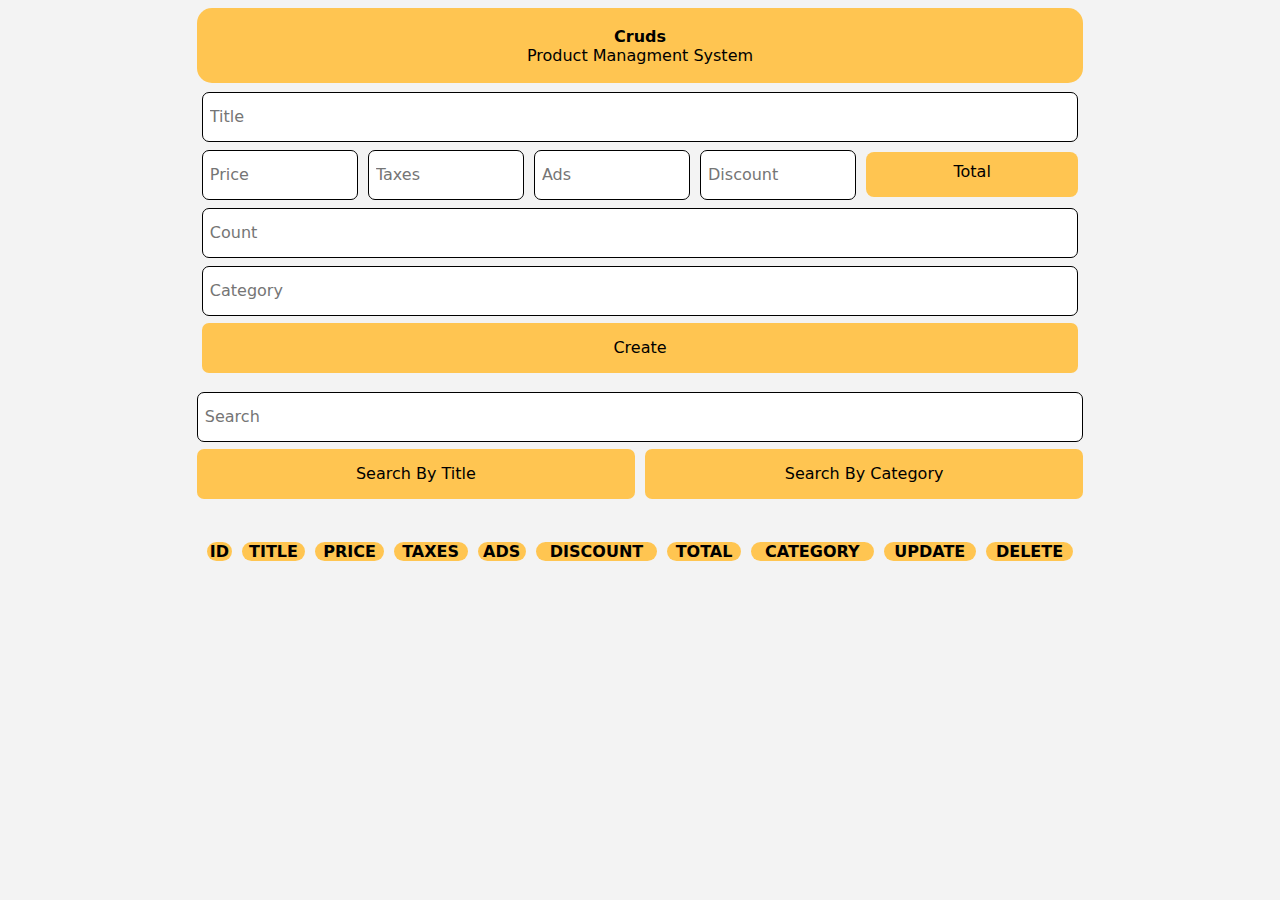
<file: index.html>
<!DOCTYPE html>
<html lang="en">
<head>
    <meta charset="UTF-8">
    <meta name="viewport" content="width=device-width, initial-scale=1.0">
    <title>Ahmed Mansi</title>
    <link rel="stylesheet" href="style.css">
</head>
<body>
    <div class="crud">

        <div class="head">
            <h2>cruds</h2>
            <p>Product managment system</p>
        </div>


        <div class="inputs-div">
            <input placeholder="title" type="text" id="title">
            <div class="price">
                <input onkeyup="getTotal()" type="number" id="price" placeholder="price">
                <input onkeyup="getTotal()" type="number" id="taxes" placeholder="taxes">
                <input onkeyup="getTotal()" type="number" id="ads" placeholder="ads">
                <input onkeyup="getTotal()" type="number" id="discount" placeholder="discount">
                <small onkeyup="getTotal()" id="total">Total </small>

            </div>
            <div>
                <input placeholder="count" type="number" id="count">
                <input placeholder="category" type="text" id="category">
                <button id="submit">Create</button>
            </div>    
        </div>

        <div class="outputs">
            <div class="searchblock">
                <input onkeyup="searchData(this.value)" type="text" id="search" placeholder="search">
                <div class="btnSearch">
                    <button onclick="getSearchMood(this.id)" id="searchTitle">Search by Title</button>
                    <button onclick="getSearchMood(this.id)" id="searchTCategory">Search By Category</button>
                </div>
            </div>
            <div id="deleteAll">
                
            </div>
            <div class="table-div">
                <table id="table">
                    <tr class="tableHead" >
                        <th>id</th>
                        <th>title</th>
                        <th>price</th>
                        <th>taxes</th>
                        <th>ads</th>
                        <th>discount</th>
                        <th>total</th>
                        <th>category</th>
                        <th>update</th>
                        <th>delete</th>
                    </tr>
                    <tbody id="tbody">

                    </tbody>
                </table>
            </div>

        </div>

    </div>
    <script src="main.js"></script>
</body>
</html>
</file>
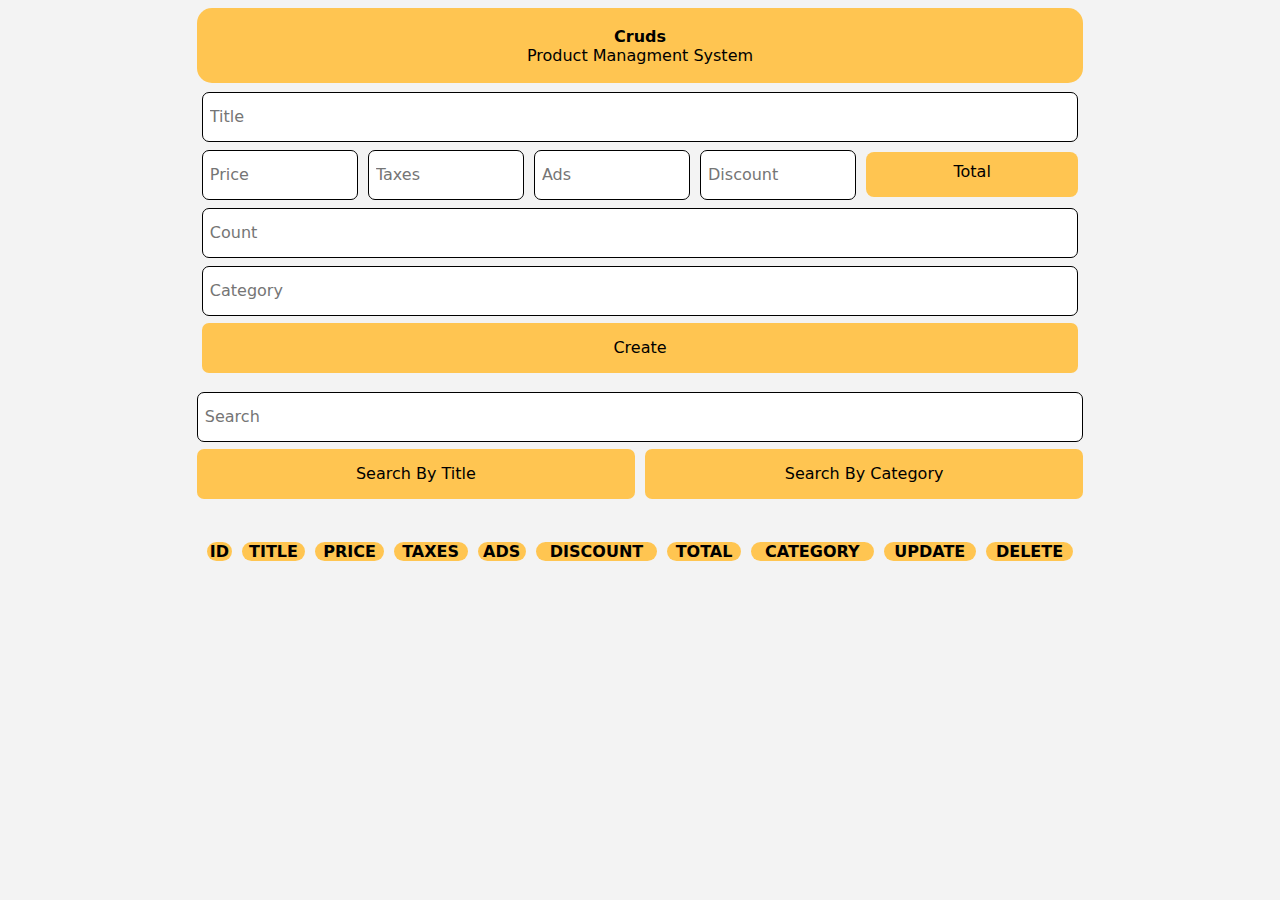
<file: cruds.html>
<!DOCTYPE html>
<html lang="en">
<head>
    <meta charset="UTF-8">
    <meta name="viewport" content="width=device-width, initial-scale=1.0">
    <title>Document</title>
    <link rel="stylesheet" href="style.css">
</head>
<body>
    <div class="crud">

        <div class="head">
            <h2>cruds</h2>
            <p>Product managment system</p>
        </div>


        <div class="inputs-div">
            <input placeholder="title" type="text" id="title">
            <div class="price">
                <input onkeyup="getTotal()" type="number" id="price" placeholder="price">
                <input onkeyup="getTotal()" type="number" id="taxes" placeholder="taxes">
                <input onkeyup="getTotal()" type="number" id="ads" placeholder="ads">
                <input onkeyup="getTotal()" type="number" id="discount" placeholder="discount">
                <small onkeyup="getTotal()" id="total">Total </small>

            </div>
            <div>
                <input placeholder="count" type="number" id="count">
                <input placeholder="category" type="text" id="category">
                <button id="submit">Create</button>
            </div>    
        </div>

        <div class="outputs">
            <div class="searchblock">
                <input onkeyup="searchData(this.value)" type="text" id="search" placeholder="search">
                <div class="btnSearch">
                    <button onclick="getSearchMood(this.id)" id="searchTitle">Search by Title</button>
                    <button onclick="getSearchMood(this.id)" id="searchTCategory">Search By Category</button>
                </div>
            </div>
            <div id="deleteAll">
                
            </div>
            <div class="table-div">
                <table id="table">
                    <tr class="tableHead" >
                        <th>id</th>
                        <th>title</th>
                        <th>price</th>
                        <th>taxes</th>
                        <th>ads</th>
                        <th>discount</th>
                        <th>total</th>
                        <th>category</th>
                        <th>update</th>
                        <th>delete</th>
                    </tr>
                    <tbody id="tbody">

                    </tbody>
                </table>
            </div>

        </div>

    </div>
    <script src="main.js"></script>
</body>
</html>
</file>
<file: style.css>
*{
    margin: 0;
    padding: 0px;
    box-sizing: border-box;
    font-size: medium;
    /* color: white; */
    color: black;
    text-transform: capitalize;
    font-family: system-ui;
}


:root{
    --body-background: green;
    --main-background: #b4d6df;
    --button-color-0: #797979;
    --button-color-1: #30309bc9;
    --button-color-2: #ff4848;
    --button-color-3: #1f748a;
    --button-color-4: rgb(255, 197, 81);
    --border-focus-line: 2px solid #31e70c;
    --border-fixed: solid #000000 0.5px;
    --hover-color: #6c806e ;
    --text-input-fieled: gray; 
}   


.tdClass{
    background-color: #f44336;
}
body{
    background-color: #f3f3f3;
}
button, .head, #total,  .tableHead{
    background-color: var(--button-color-4);
}

.ttttt{ background-color: #f44336;}

.crud{
    display: flex;
    flex-direction: column;
    /* background-color: var(--main-background); */
    width: 70%;
    padding: 0.5em .3em;
    gap: .3em; 
    margin: auto;
}  
input{
    width: 100%;
    height: 50px;
    border-radius: 7px;
    outline: none;
    border: var(--border-fixed);
    margin: 4px 0px;
    padding: 0px 7px;
    /* background-color: #e9e9e9; */
    
}
.head{
    display: flex;
    flex-direction: column;
    justify-content: center;
    height: 75px;
    text-align: center;
    border-radius: 15px;
}
  
.inputs-div{
    padding: 0 5px;
    /* margin: 8px 0; */
    border-radius: 15;
}    
#total{
    padding: 10px 10px;
    border-radius: 8px;
    height: 45px;
    width: 1200px;
    text-align: center;

}
.outputs{
    display: flex;
    flex-direction: column;
    gap: .5em;
    padding: 10px 0;
    border-radius: 15px;
}

input:focus{
    transform: scale(1.01);
    border: var(--border-focus-line);
}  
.price{
    display: flex;
    align-items: center;
    gap: 10px;
}  
button{
    width: 100%;
    height: 50px;
    border-radius: 7px;
    /* padding: 4px 0; */
    outline: none;
    border: none;
    /* color: white; */
    margin: 3px 0 0 0;
}
#update, #delete{
    height: 40px;
}


button:hover{
    /* transform: scale(1.02); */
    background-color: var(--hover-color);
    letter-spacing: 0.05em;    
}
.btnSearch{
    display: flex;
    gap: 10px;
    /* justify-content: space-between; */
    width: 100%;
    height: 30px;
    /* margin: 4px 0; */
}

#deleteAll{
    margin: 20px 0;
}
table{
    width: 100%;
    text-align: center;
    table-layout: auto !important;
    /* background-color: var(--button-color-1); */
    /* color: #000000; */
    /* font: bold; */
} 




table{
    width: 100%;
    border-spacing: 10px;
    /* word-break: break-all;  */
    /* font-size: xx-small; */
    /* table-layout: fixed; */
    /* width: 100%; */
    /* display: flex;
    flex-direction: column; */
    /* justify-content: center; */
}

th{
    text-transform: uppercase;
    border-radius: 15px;
    /* padding: 30px; */

}
td{
    padding: 2px;
    /* background-color: #40a113; */
    border-radius: 15px;
    border-spacing: 30px;
    color: rgb(255, 255, 255);
    font: bold;
    height: 10px;
}
.even{background-color: #cc1515;} 
.product-row{background-color: #152dcc;}
.ww{background-color: #cc15b4;}










 @media only screen and (max-width: 600px) {
    *{
        padding: 0px;
        margin: 0px;
        font-size: 13px;  
        font-weight: bold;
    }

    body {
      background-color: #eee5e1;
    }
    input, button{
        width: 100%;
        height: 40px;
    }    
    button, .head, #total, th{
        background-color: #ffd562;
        box-shadow: 2px 2px 2px 0px rgba(0,0,1);
        /* border: .5px solid #e76b0c; */
    }
    button:hover, #update:hover, #delete:hover{
        background-color: #3e8feb;
    }
    .head{
        box-shadow: 2px 2px 2px 1px rgba(0,0,1);
    }
    table{
        /* background-color: #989292; */
        text-align: center;
        border-spacing: 0px;
        
        
    }    
    th, #update, #delete{
        background-color: #7fc278;
        /* font-weight:bold; */
        font-size: 11px;  
        border-radius: 0px;
    
    }

    td{
        /* background-color: #ffffff; */
        font-size: 10px;  
        border-radius: 0px;
        color: black;
        box-shadow: 2px 2px 2px 0px rgba(0,0,1);
        border-bottom: .5px solid #000000 ;
    }
    th{
        box-shadow: 2px 2px 2px 0px rgba(0,0,1);
        height: 40px;

        /* border-radius: 5PX 5PX; */
    }
    .rows{
        height: 20px;
    }
    #update, #delete{
        height: 30px;
        border-radius: 10PX 10PX;
        background-color: #7fc278;
        box-shadow: 2px 2px 2px 0px rgba(0,0,1);
        /* border: 2px solid #e76b0c;  */
    }
    .crud{
        width: 100%;
        padding: 8px;
    }

}
</file>
